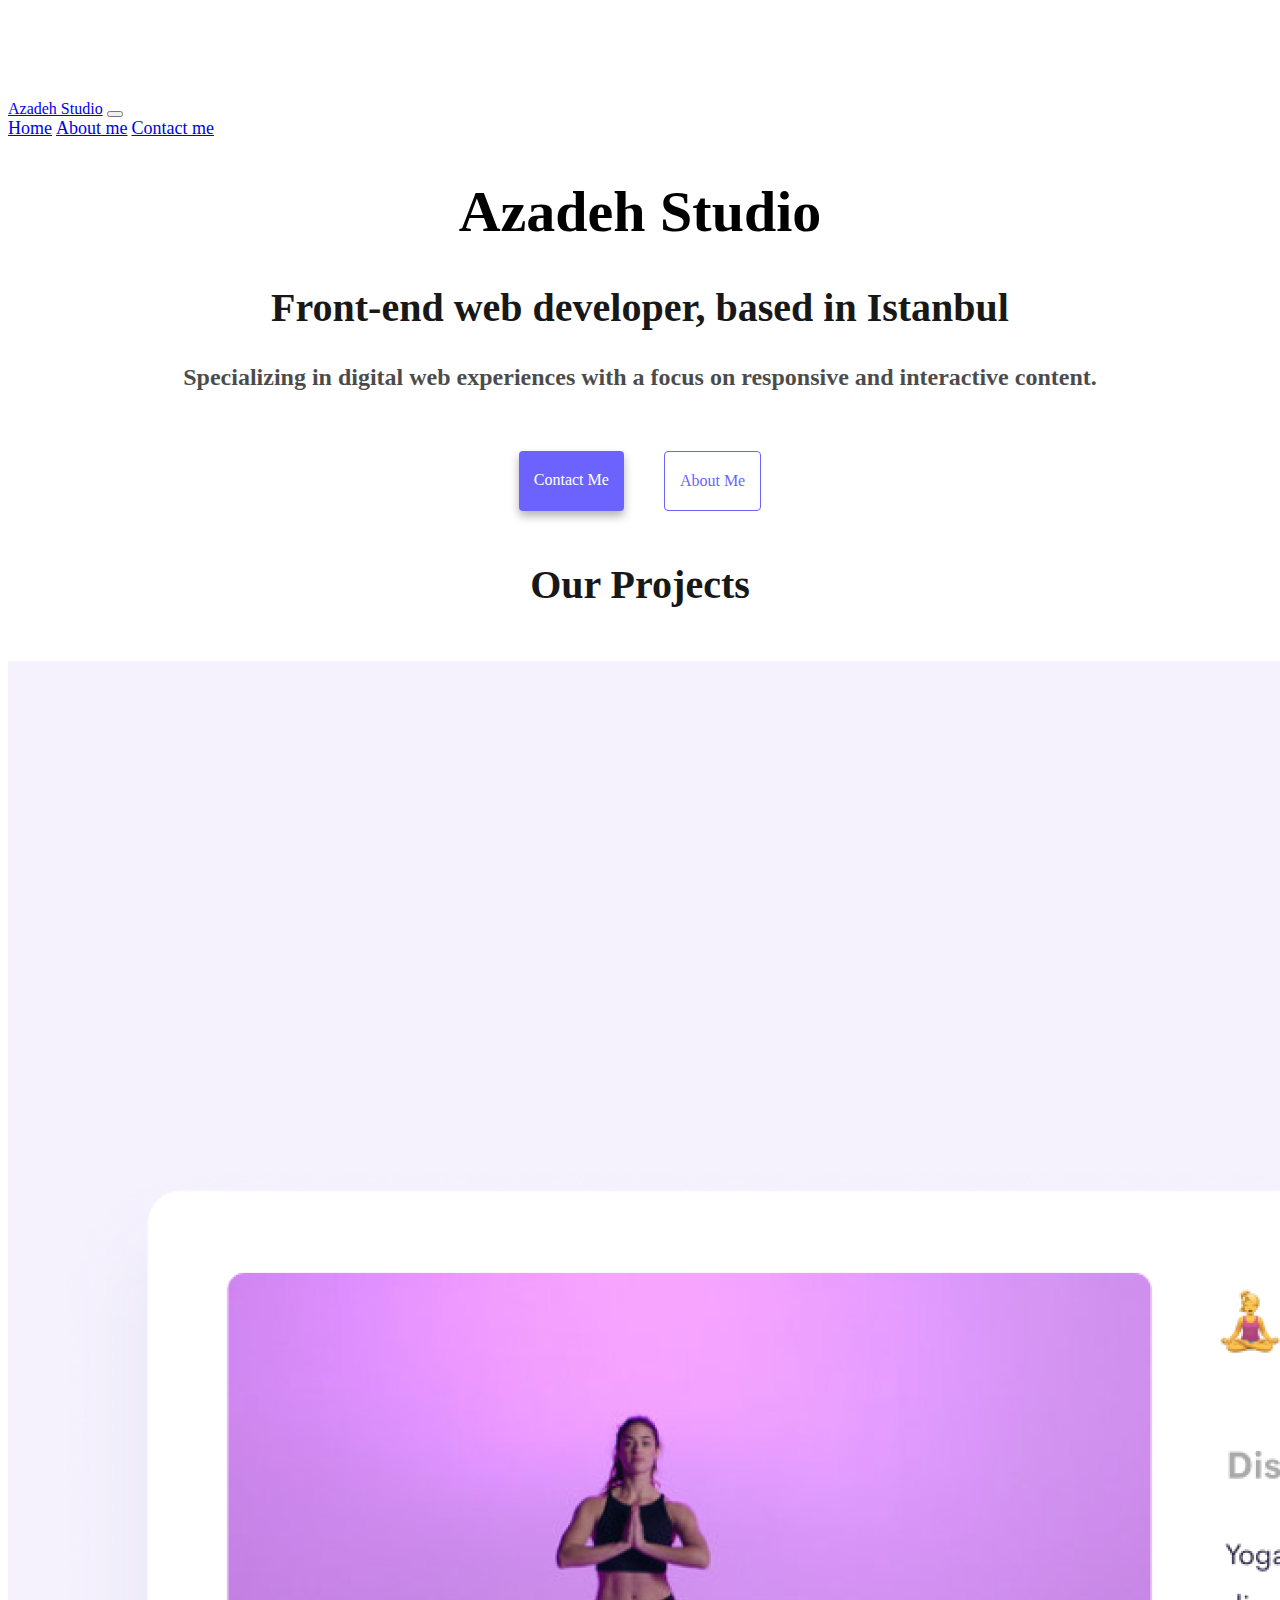
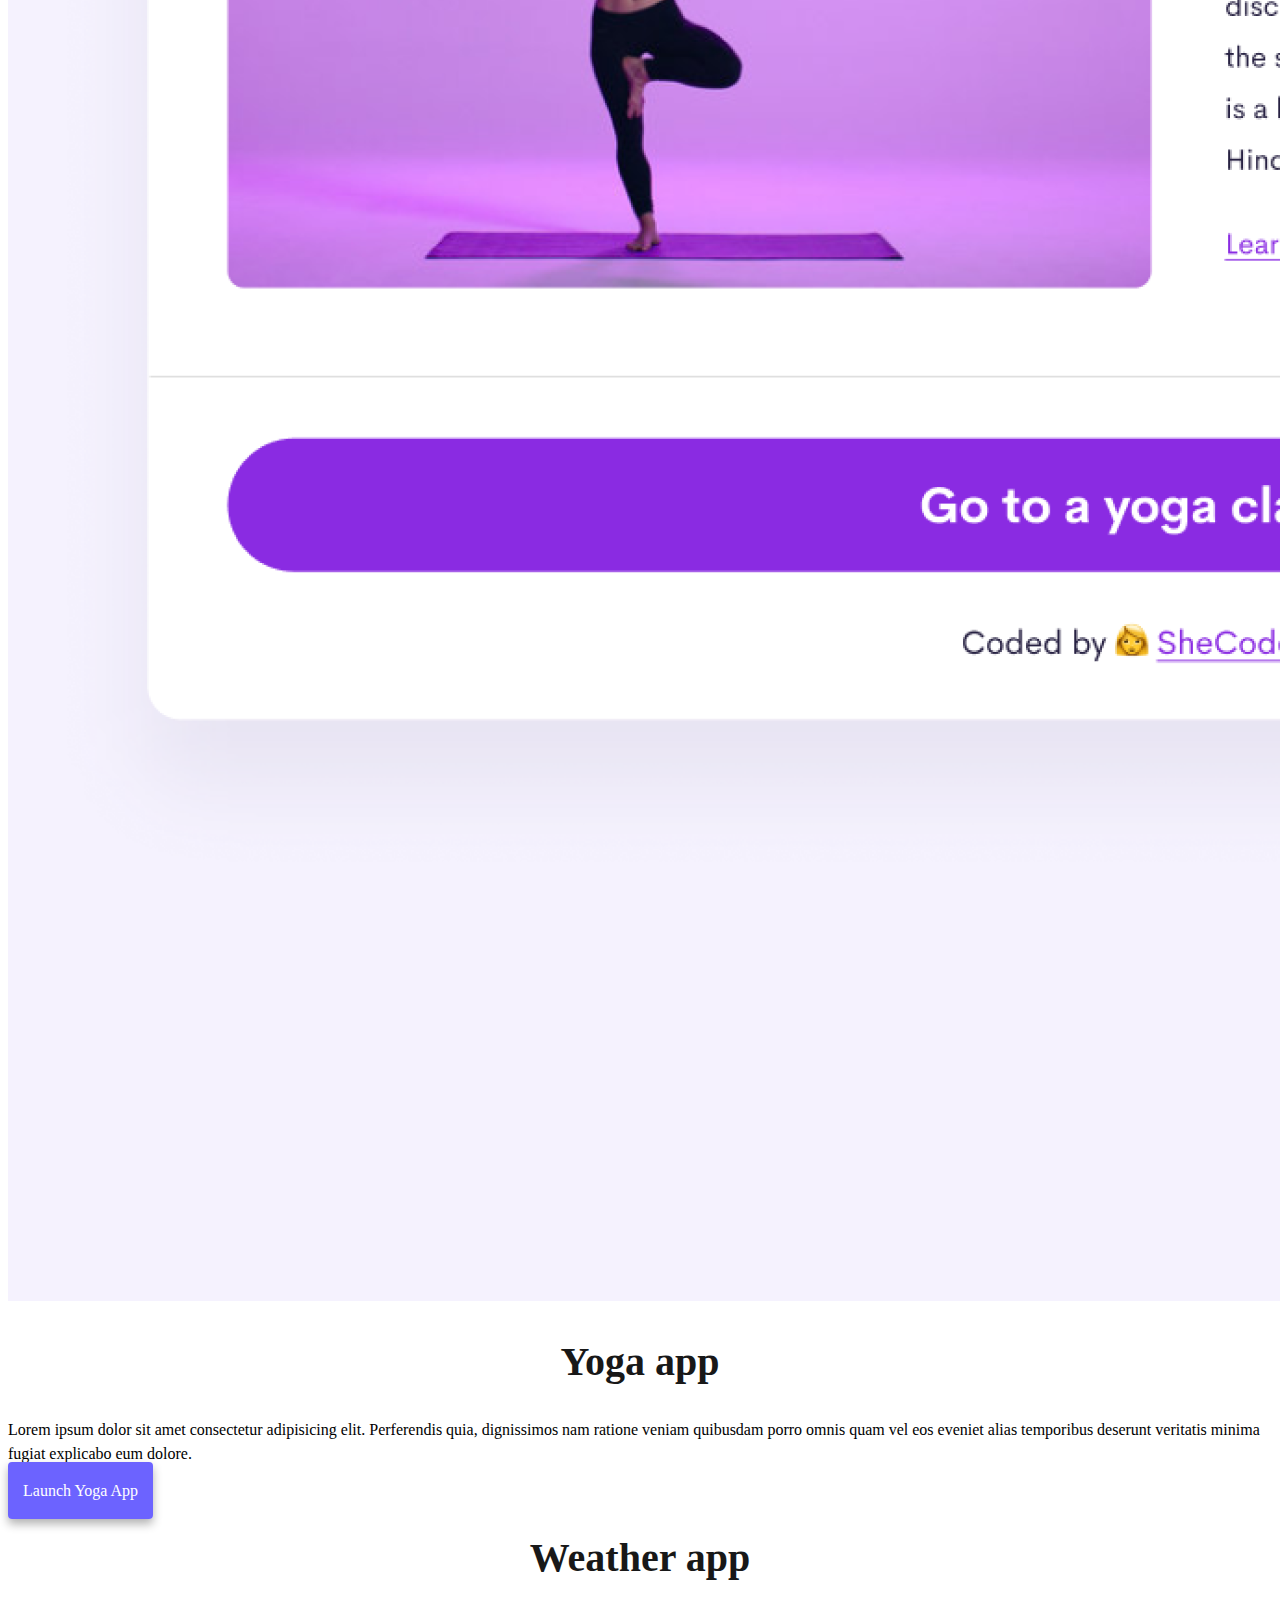
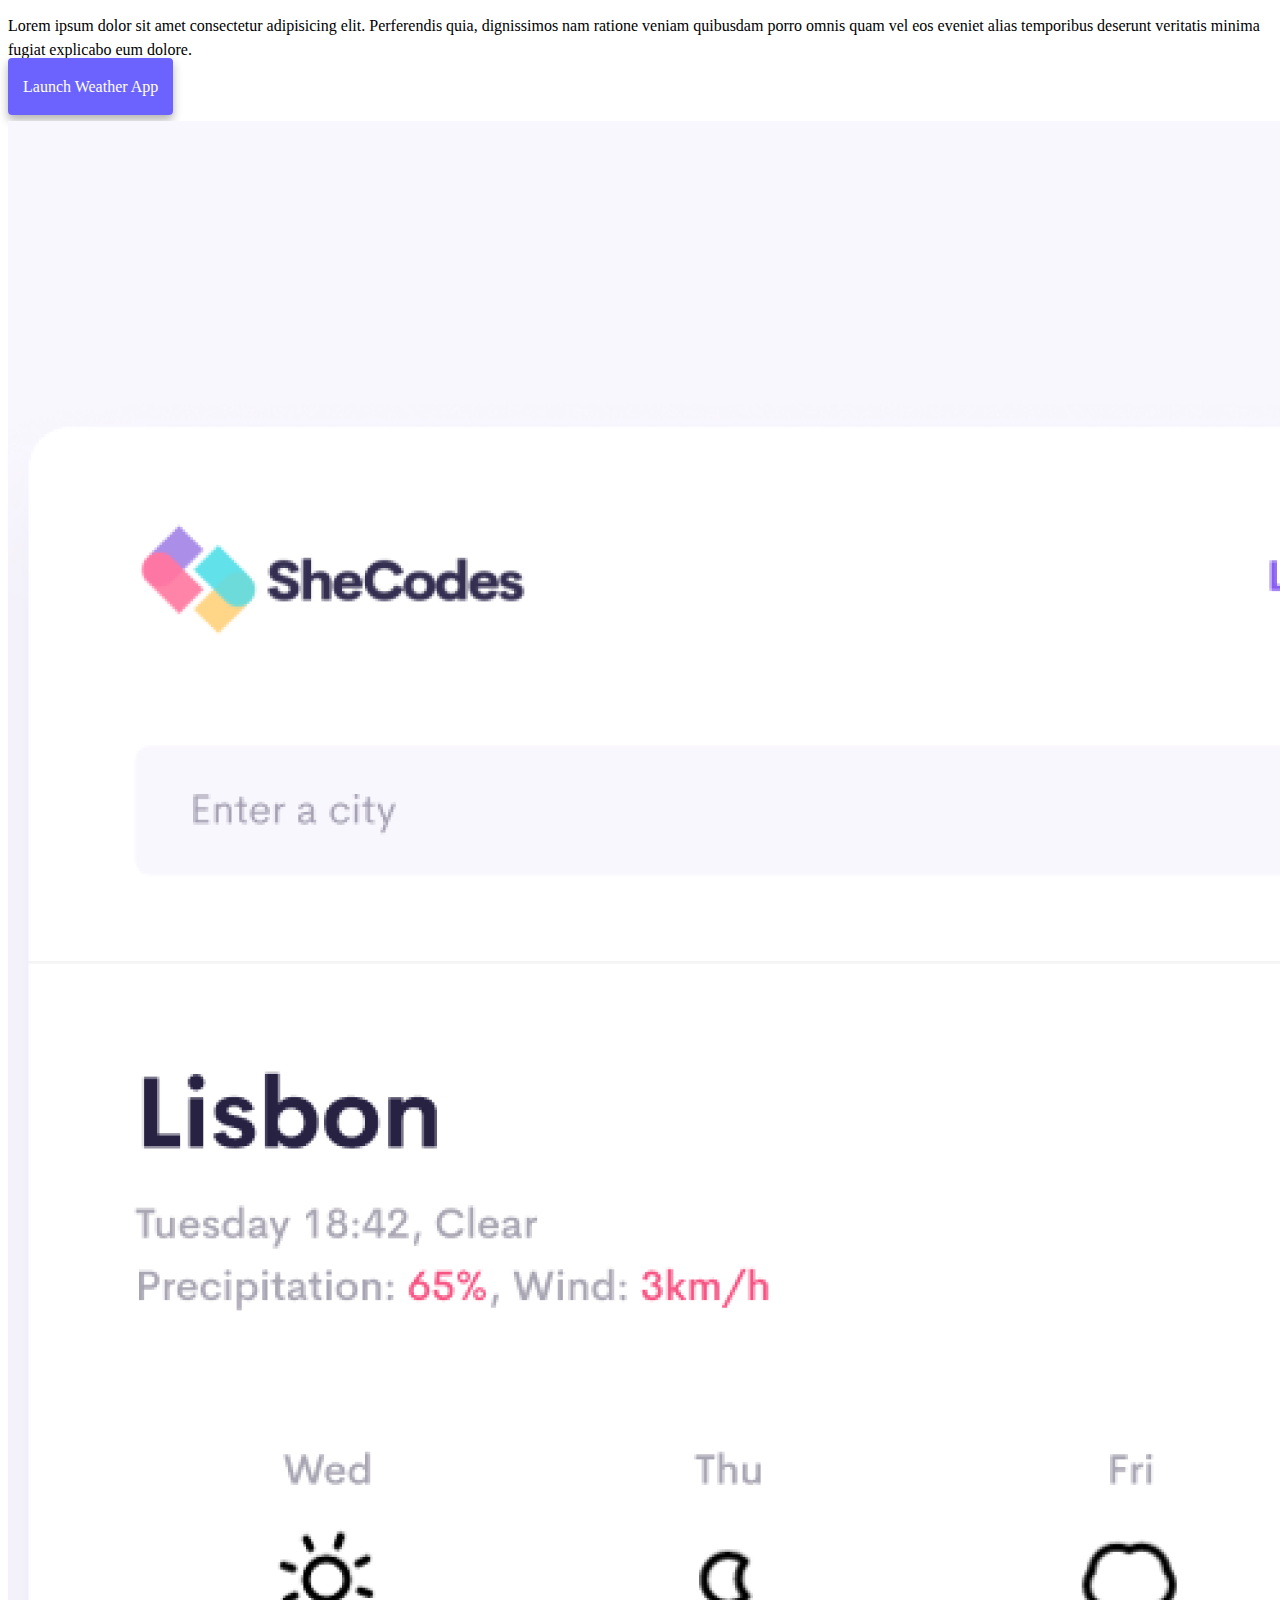
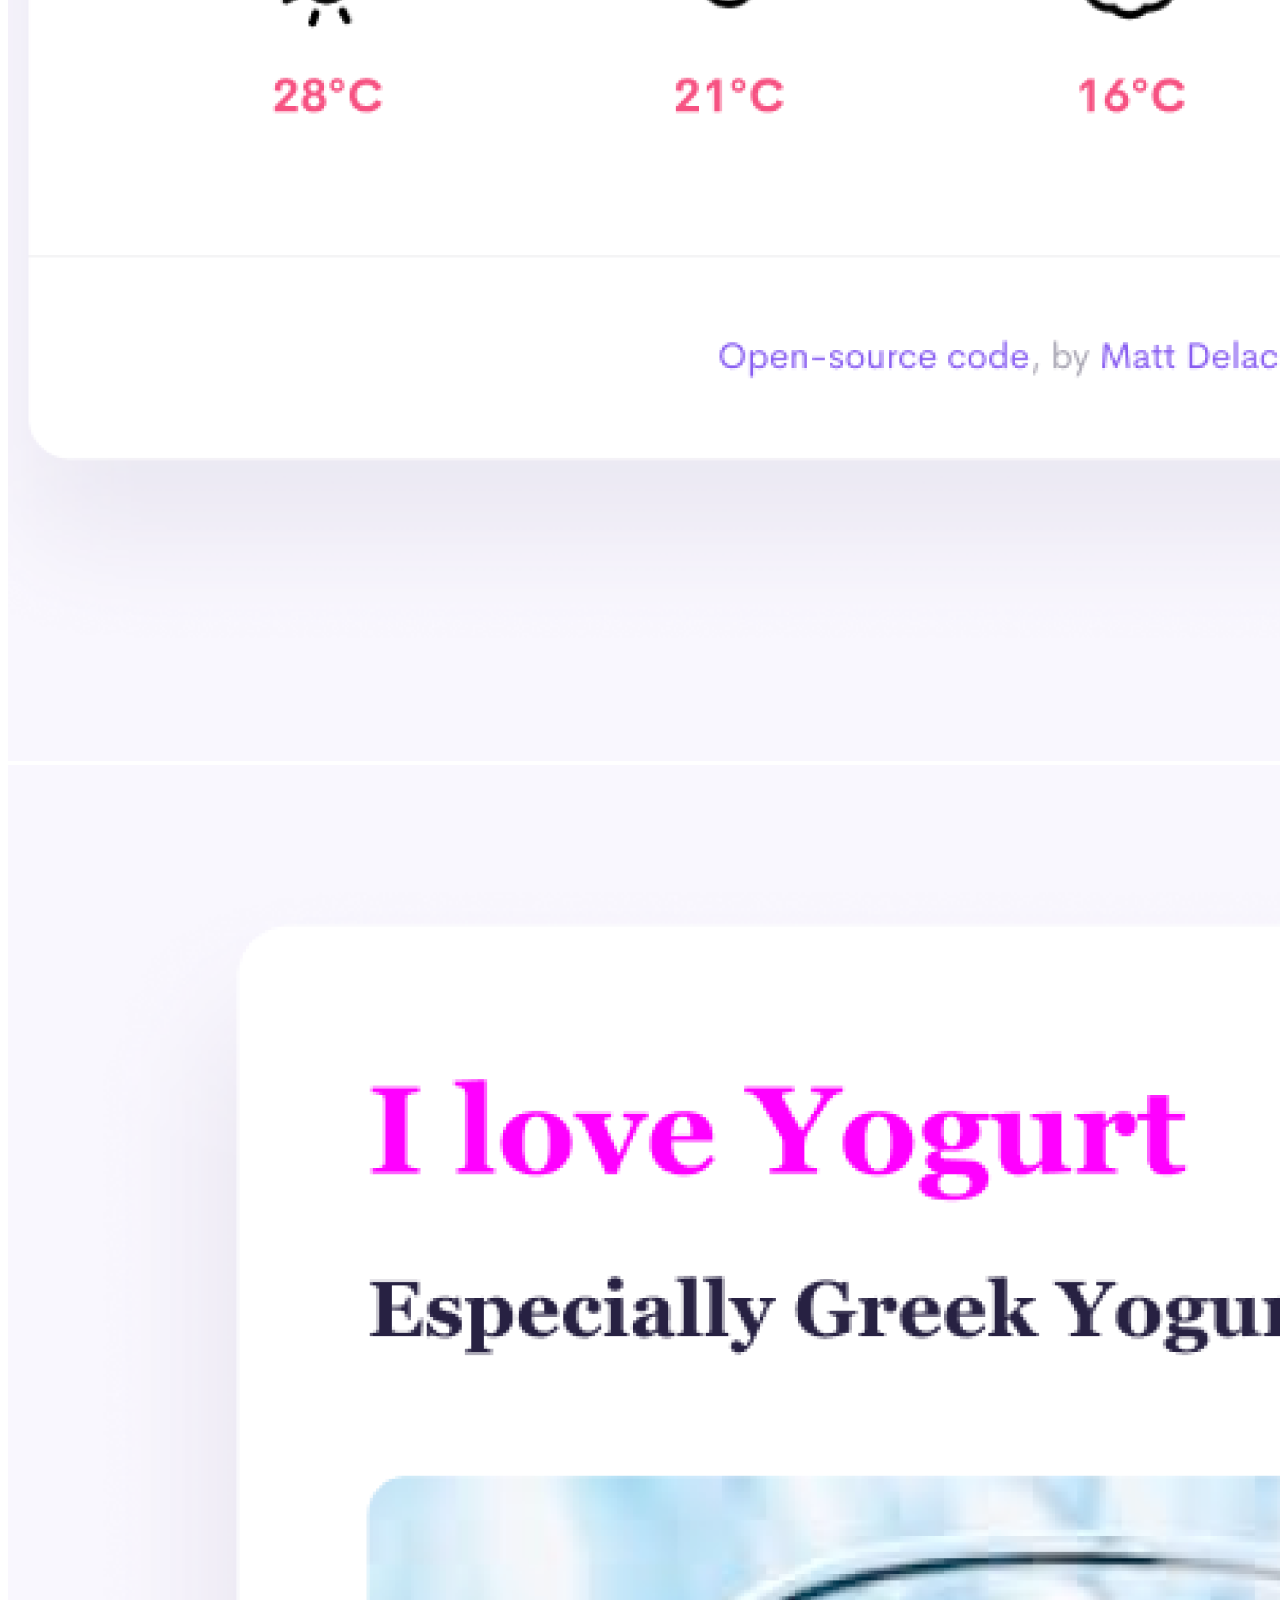
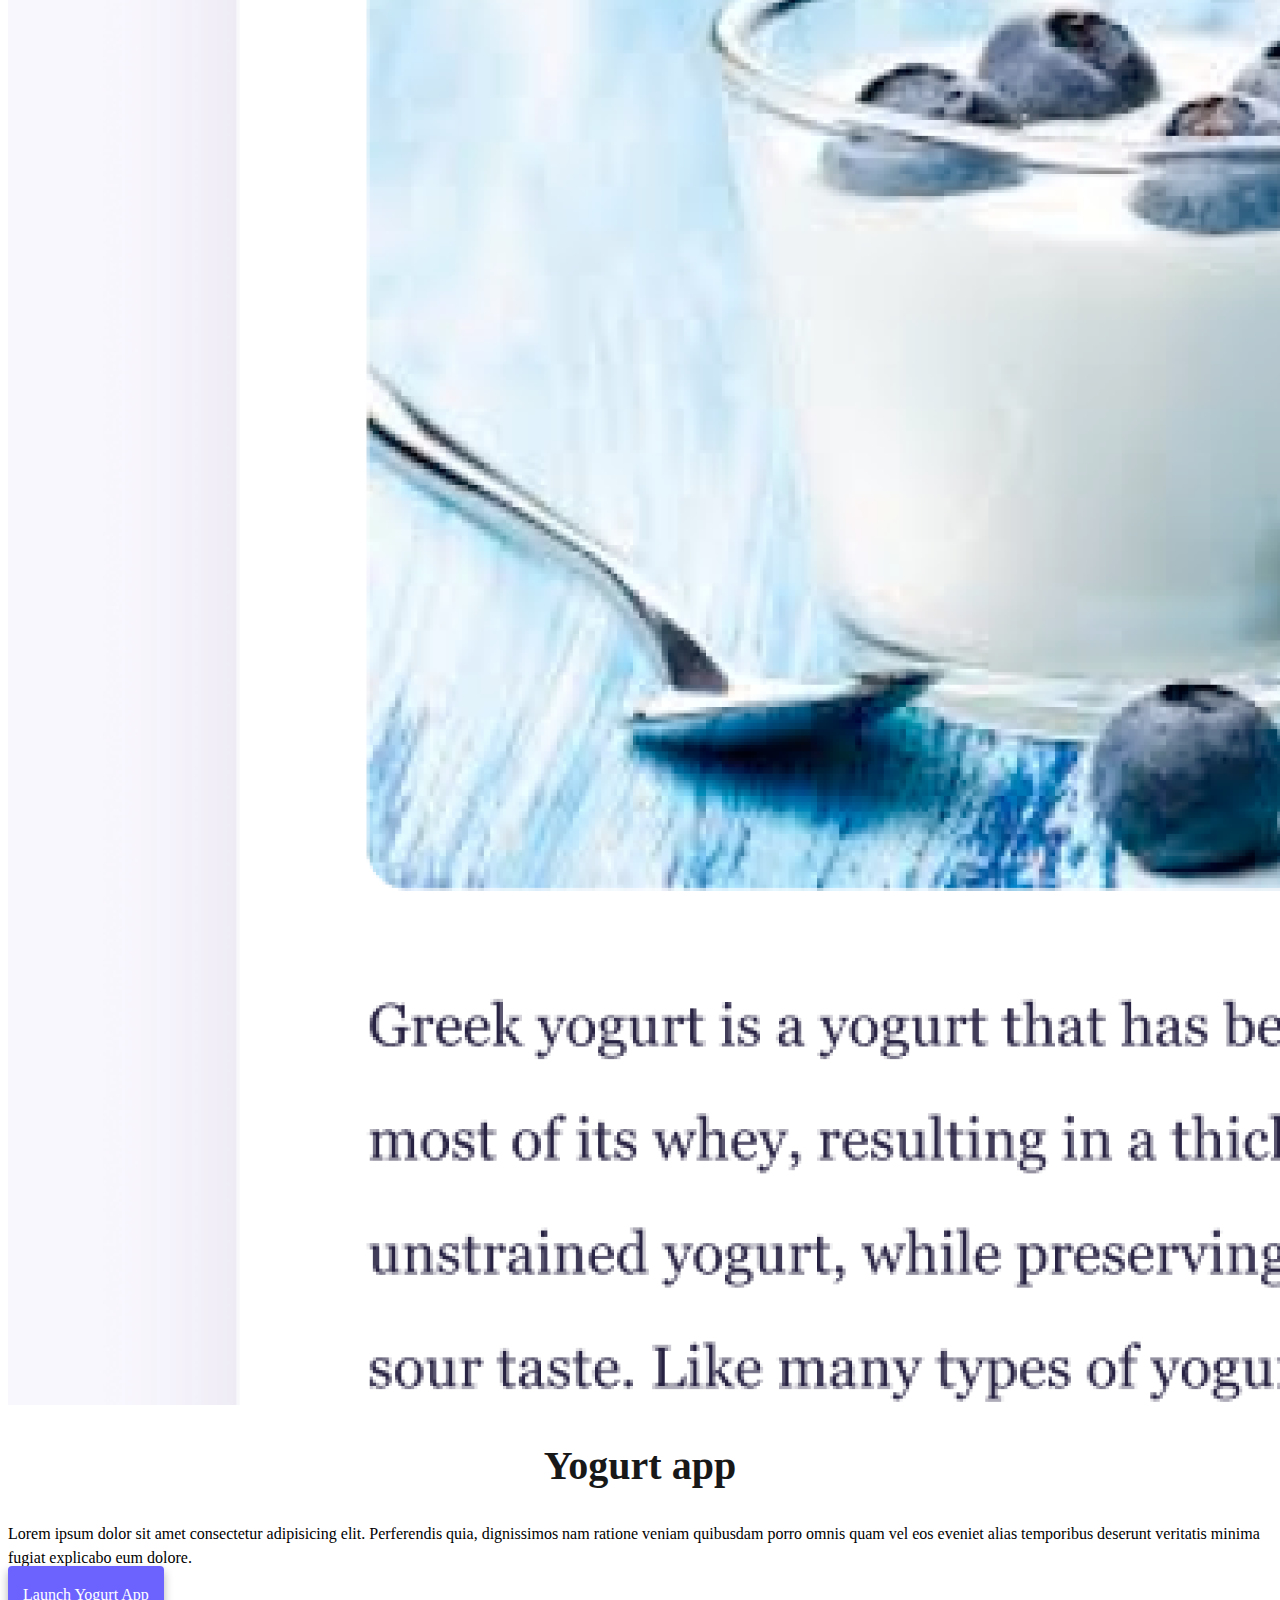
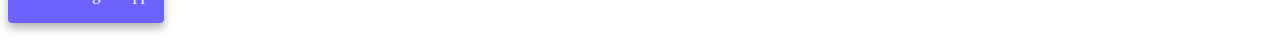
<file: index.html>
<!DOCTYPE html>
<html lang="en">
  <head>
    <meta charset="UTF-8" />
    <meta http-equiv="X-UA-Compatible" content="IE=edge" />
    <meta name="viewport" content="width=device-width, initial-scale=1">
    <meta
      name="description"
      content="portfolio and projects of Azadeh Studio"
    />
    <title>Azadeh Studio Front-end Web Developer in Turkey</title>
    <link
      href="https://cdn.jsdelivr.net/npm/bootstrap@5.3.0-alpha1/dist/css/bootstrap.min.css"
      rel="stylesheet"
      integrity="sha384-GLhlTQ8iRABdZLl6O3oVMWSktQOp6b7In1Zl3/Jr59b6EGGoI1aFkw7cmDA6j6gD"
      crossorigin="anonymous"
    />
    <script
      src="https://cdn.jsdelivr.net/npm/bootstrap@5.3.0-alpha1/dist/js/bootstrap.bundle.min.js"
      integrity="sha384-w76AqPfDkMBDXo30jS1Sgez6pr3x5MlQ1ZAGC+nuZB+EYdgRZgiwxhTBTkF7CXvN"
      crossorigin="anonymous"
    ></script>
    <link rel="stylesheet" href="src\styles.css" />
  </head>
  <body>
    <nav class="navbar navbar-expand-lg navbar-light bg-light fixed-top">
      <div class="container">
        <a class="navbar-brand nav-hover" href="/" title="Homepage"
          >Azadeh Studio</a
        >
        <button
          class="navbar-toggler"
          type="button"
          data-bs-toggle="collapse"
          data-bs-target="#navbarNavAltMarkup"
          aria-controls="navbarNavAltMarkup"
          aria-expanded="false"
          aria-label="Toggle navigation"
        >
          <span class="navbar-toggler-icon"></span>
        </button>
        <div class="collapse navbar-collapse" id="navbarNavAltMarkup">
          <div class="navbar-nav">
            <a
              class="nav-link nav-hover"
              aria-current="page"
              href="/"
              title="Homepage"
              >Home</a
            >
            <a
              class="nav-link nav-hover"
              href="/about.html"
              title="About me page"
              >About me</a
            >
            <a
              class="nav-link nav-hover"
              href="about.html#contact"
              title="contact email"
              >Contact me</a
            >
          </div>
        </div>
      </div>
    </nav>

    <h1 class="text-center">Azadeh Studio</h1>
    <h2 class="text-center">Front-end web developer, based in Istanbul</h2>
    <h3>
      Specializing in digital web experiences with a focus on responsive and
      interactive content.
    </h3>

    <div class="navigation-links">
      <a href="about.html#contact" class="contact-link" title="contact email"
        >Contact me</a
      >
      <a href="about.html" class="about-link" title="About me page">About me</a>
    </div>
    <h4>Our Projects</h4>
    <div class="container">
      <div class="row mt-5">
        <div class="col-md-6">
          <img
            src="images/Yoga.png"
            class="img-fluid rounded"
            alt="Yoga Pose"
          />
        </div>
        <div class="col-md-6">
          <h2 class="mb-3">Yoga app</h2>
          <p>
            Lorem ipsum dolor sit amet consectetur adipisicing elit. Perferendis
            quia, dignissimos nam ratione veniam quibusdam porro omnis quam vel
            eos eveniet alias temporibus deserunt veritatis minima fugiat
            explicabo eum dolore.
          </p>
          <div class="mt-5">
            <a href="#" class="primary-link" title="Yoga app project"
              >Launch Yoga app</a
            >
          </div>
        </div>
      </div>
      <div class="row mt-5">
        <div class="col-md-6">
          <h2 class="mb-3">Weather app</h2>
          <p>
            Lorem ipsum dolor sit amet consectetur adipisicing elit. Perferendis
            quia, dignissimos nam ratione veniam quibusdam porro omnis quam vel
            eos eveniet alias temporibus deserunt veritatis minima fugiat
            explicabo eum dolore.
          </p>
          <div class="mt-5">
            <a href="#" class="primary-link" title="Weather app"
              >Launch Weather app</a
            >
          </div>
        </div>
        <div class="col-md-6">
          <img
            src="images/Weather app.png"
            class="img-fluid rounded weather-photo"
            alt="Weather app homepage"
          />
        </div>
      </div>
      <div class="row mt-5">
        <div class="col-md-6">
          <img
            src="images/Greek Yogurt.png"
            class="img-fluid rounded"
            alt="Greek Yogurt and blueberry"
          />
        </div>
        <div class="col-md-6">
          <h2 class="mb-3">Yogurt app</h2>
          <p>
            Lorem ipsum dolor sit amet consectetur adipisicing elit. Perferendis
            quia, dignissimos nam ratione veniam quibusdam porro omnis quam vel
            eos eveniet alias temporibus deserunt veritatis minima fugiat
            explicabo eum dolore.
          </p>
          <div class="mt-5">
            <a
              href="#"
              class="primary-link"
              title="Yogurt app"
              title="Yogurt app"
              >Launch Yogurt app</a
            >
          </div>
        </div>
      </div>
    </div>
  </body>
</html>
</file>
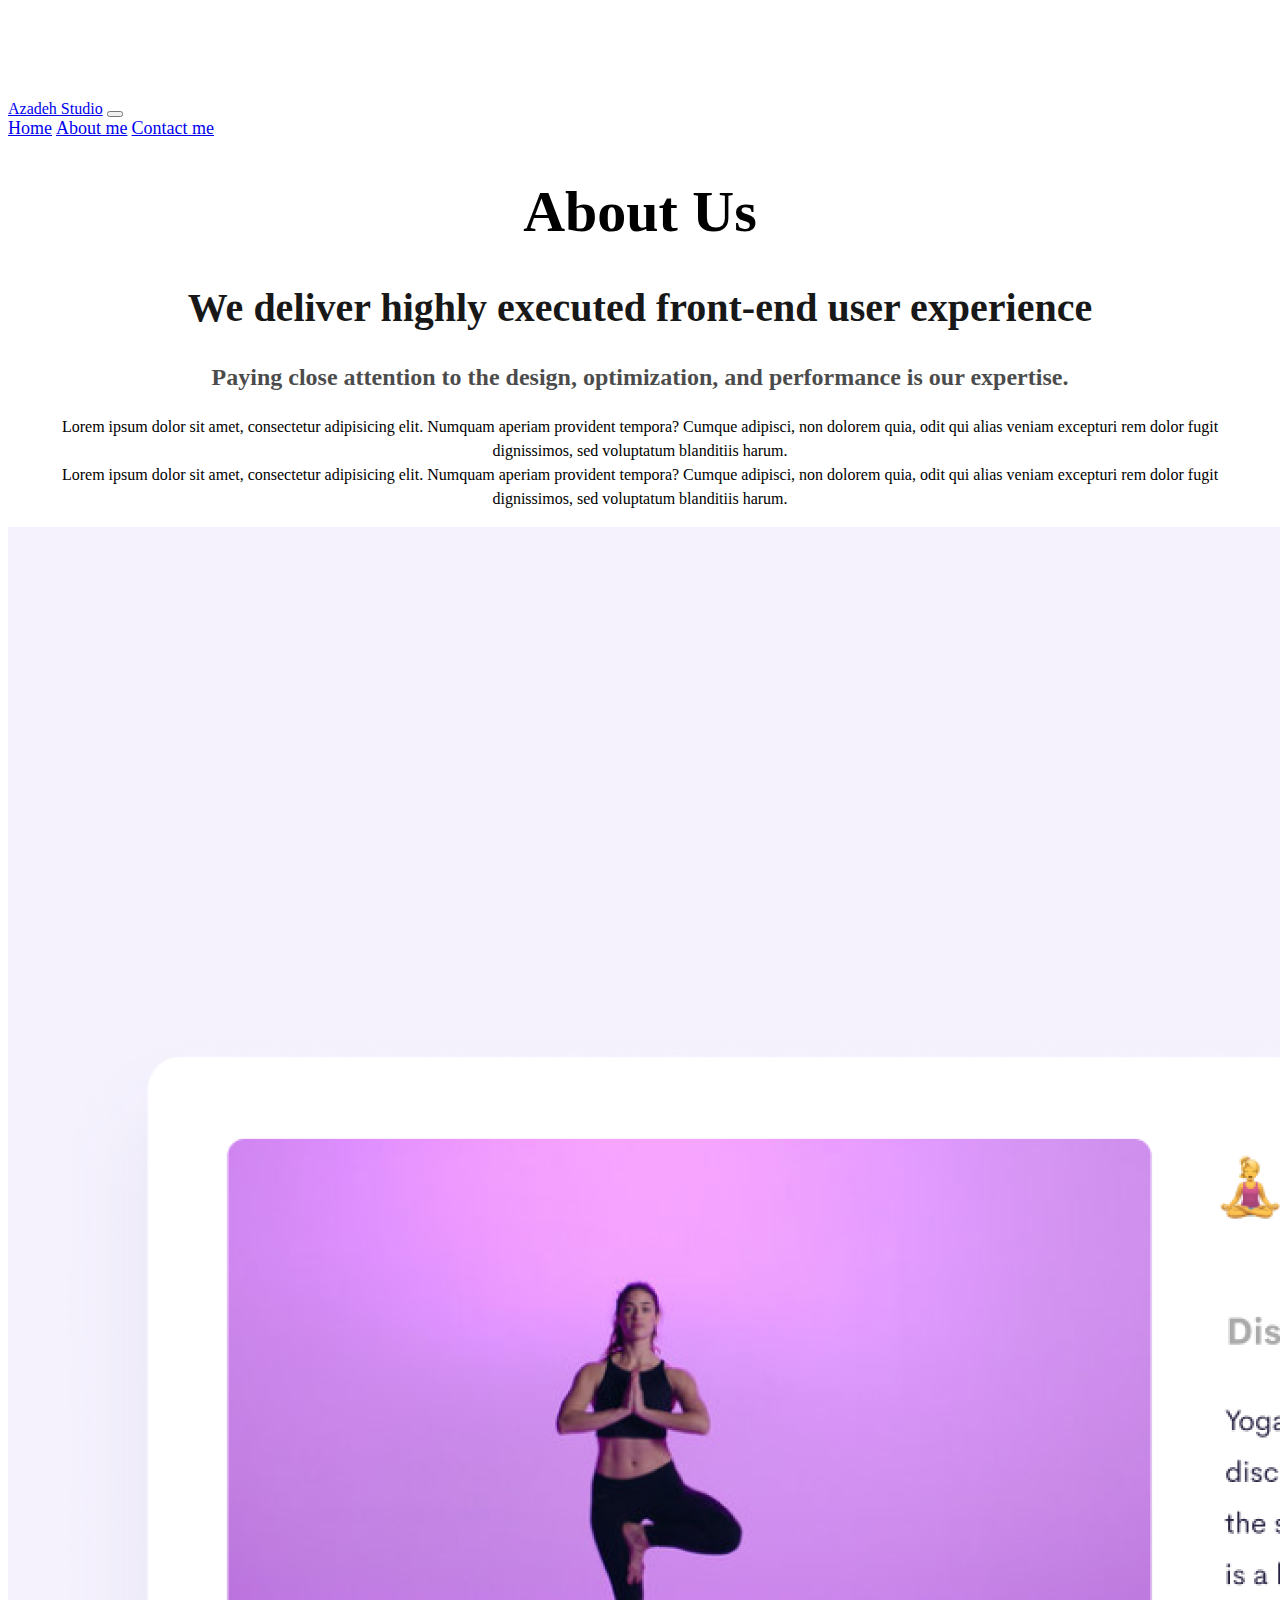
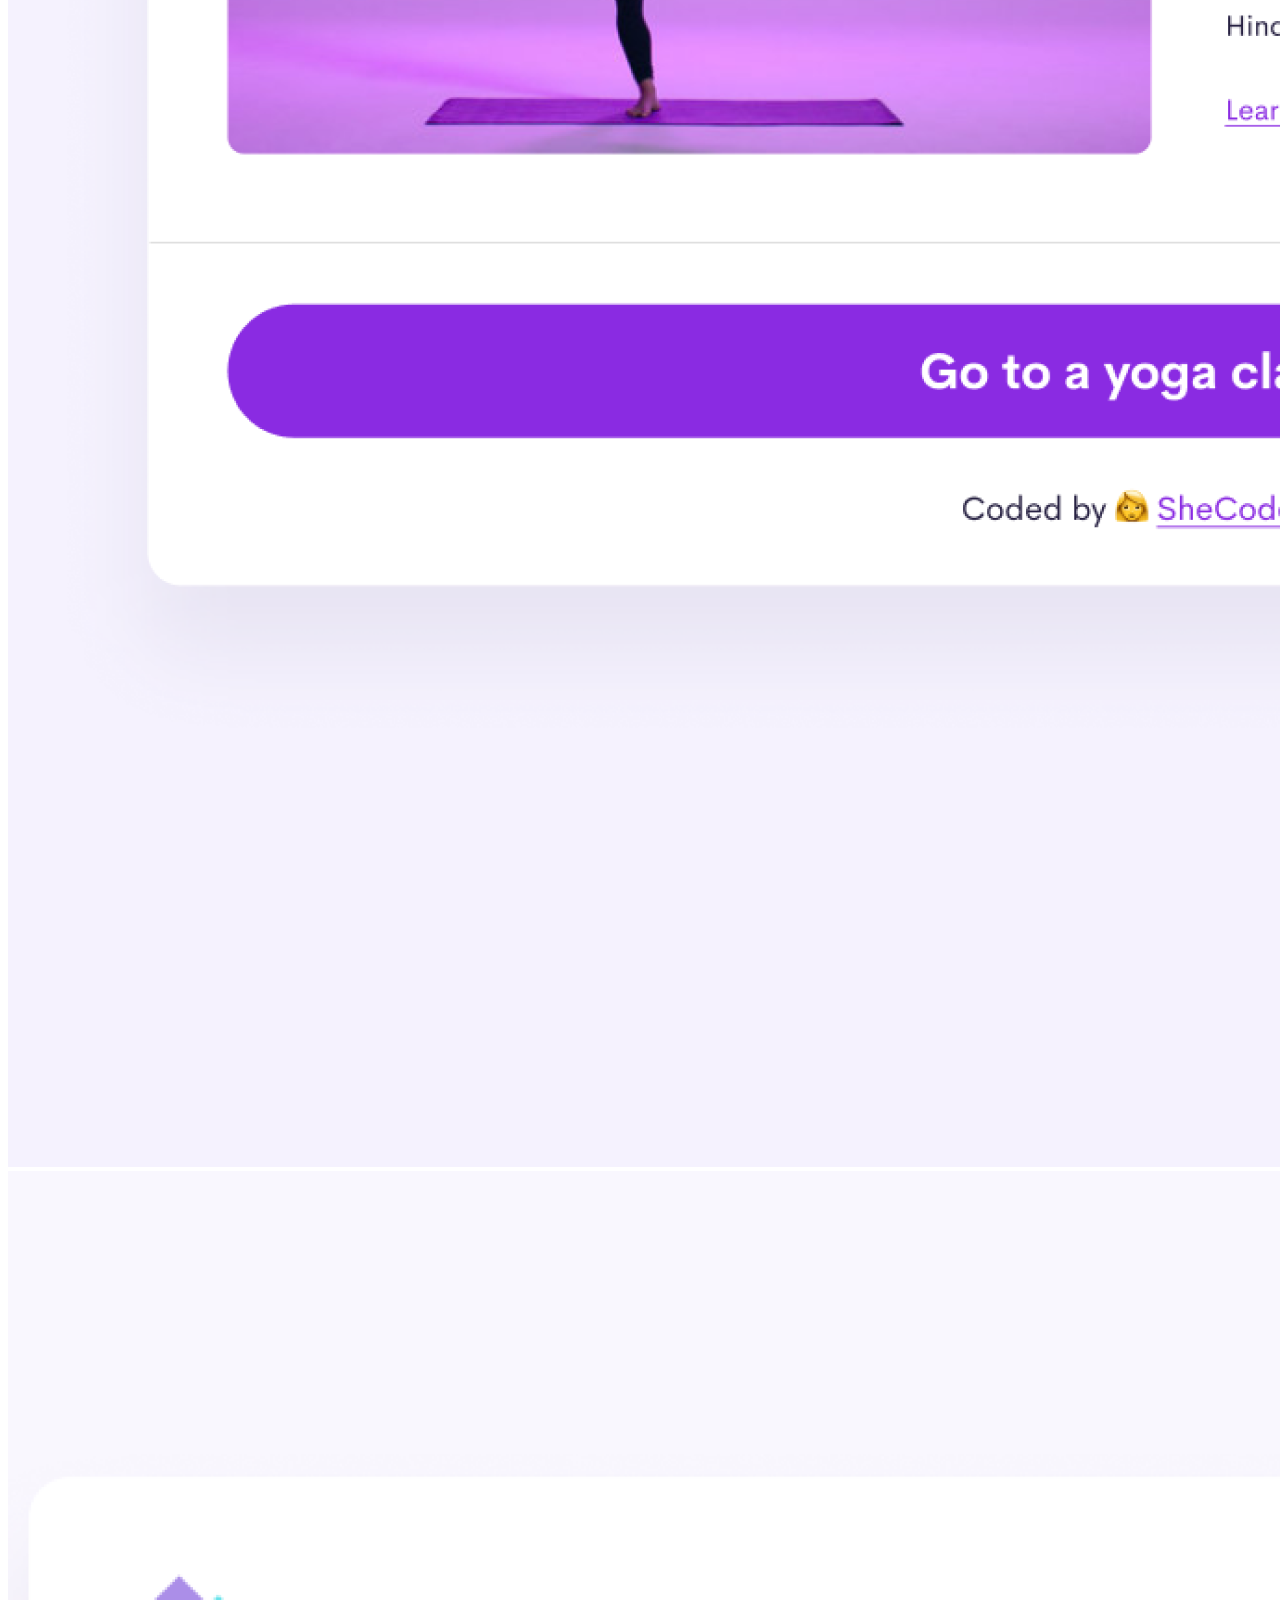
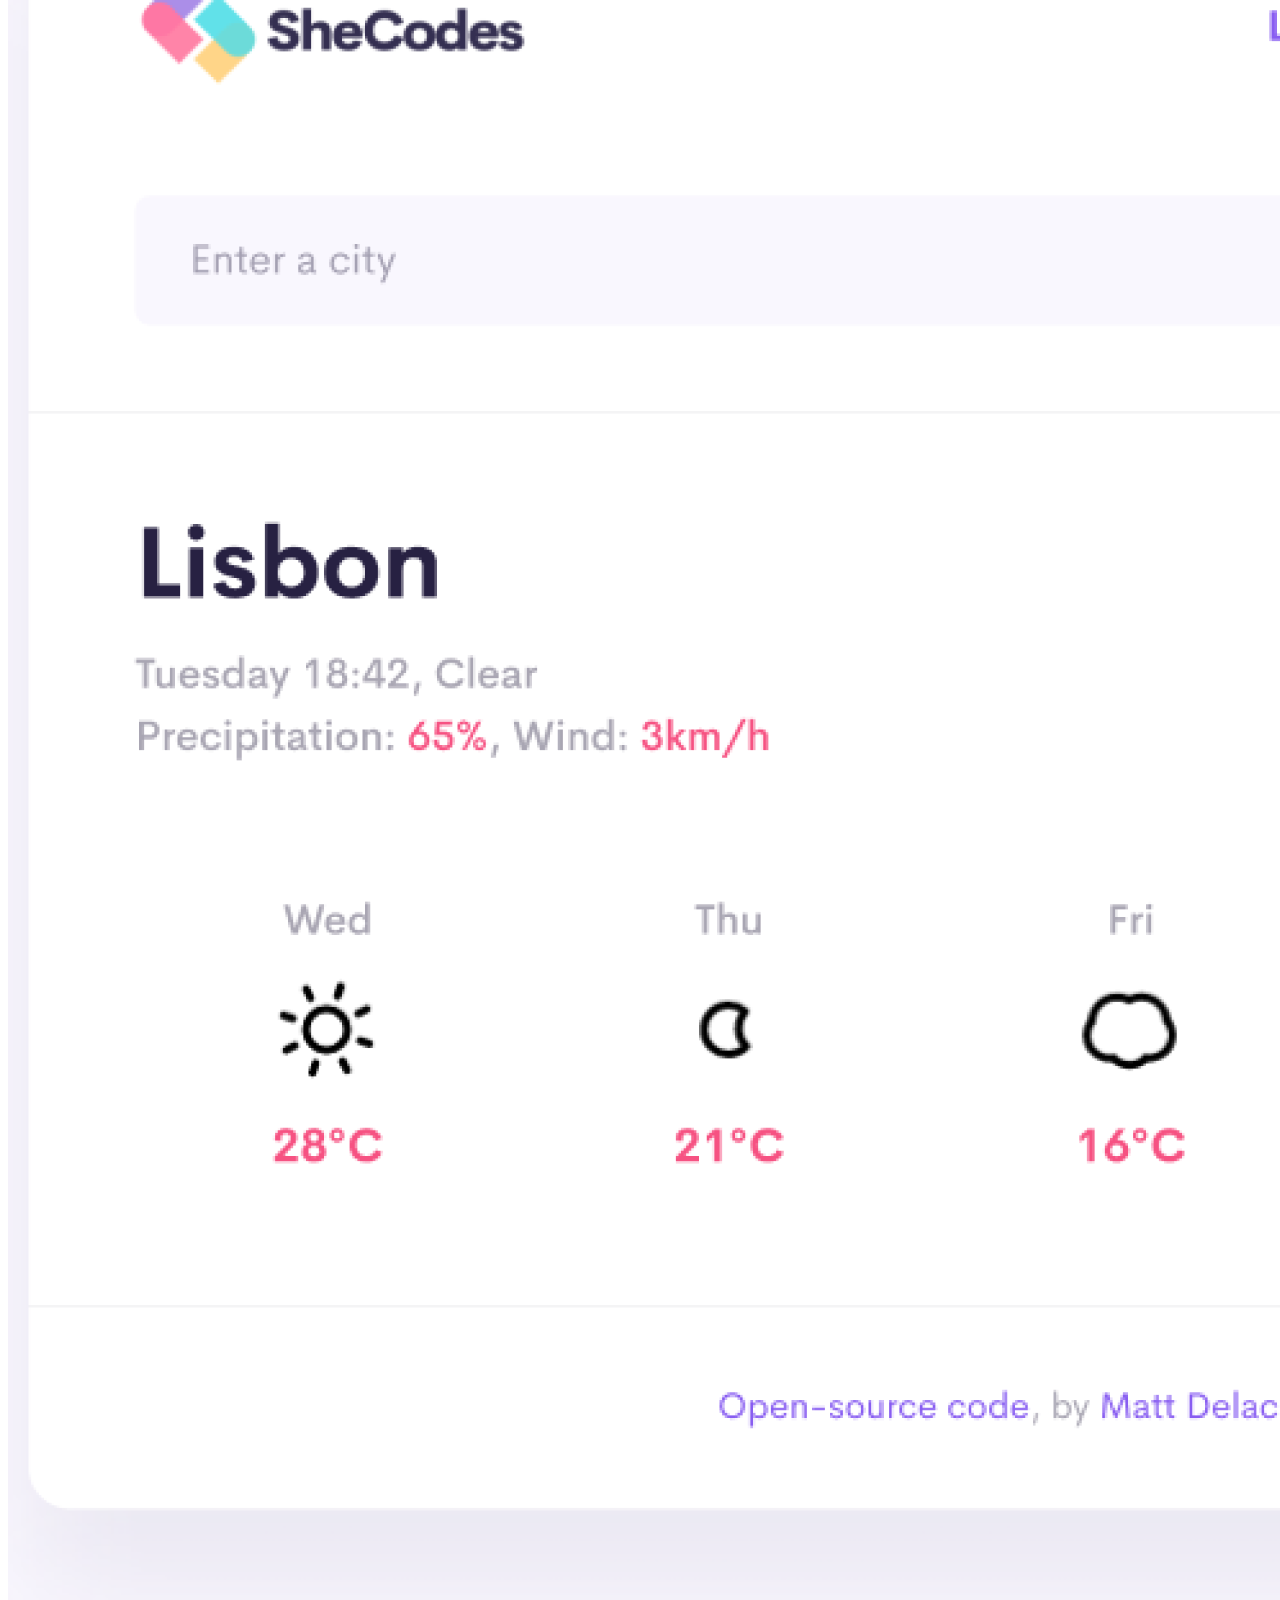
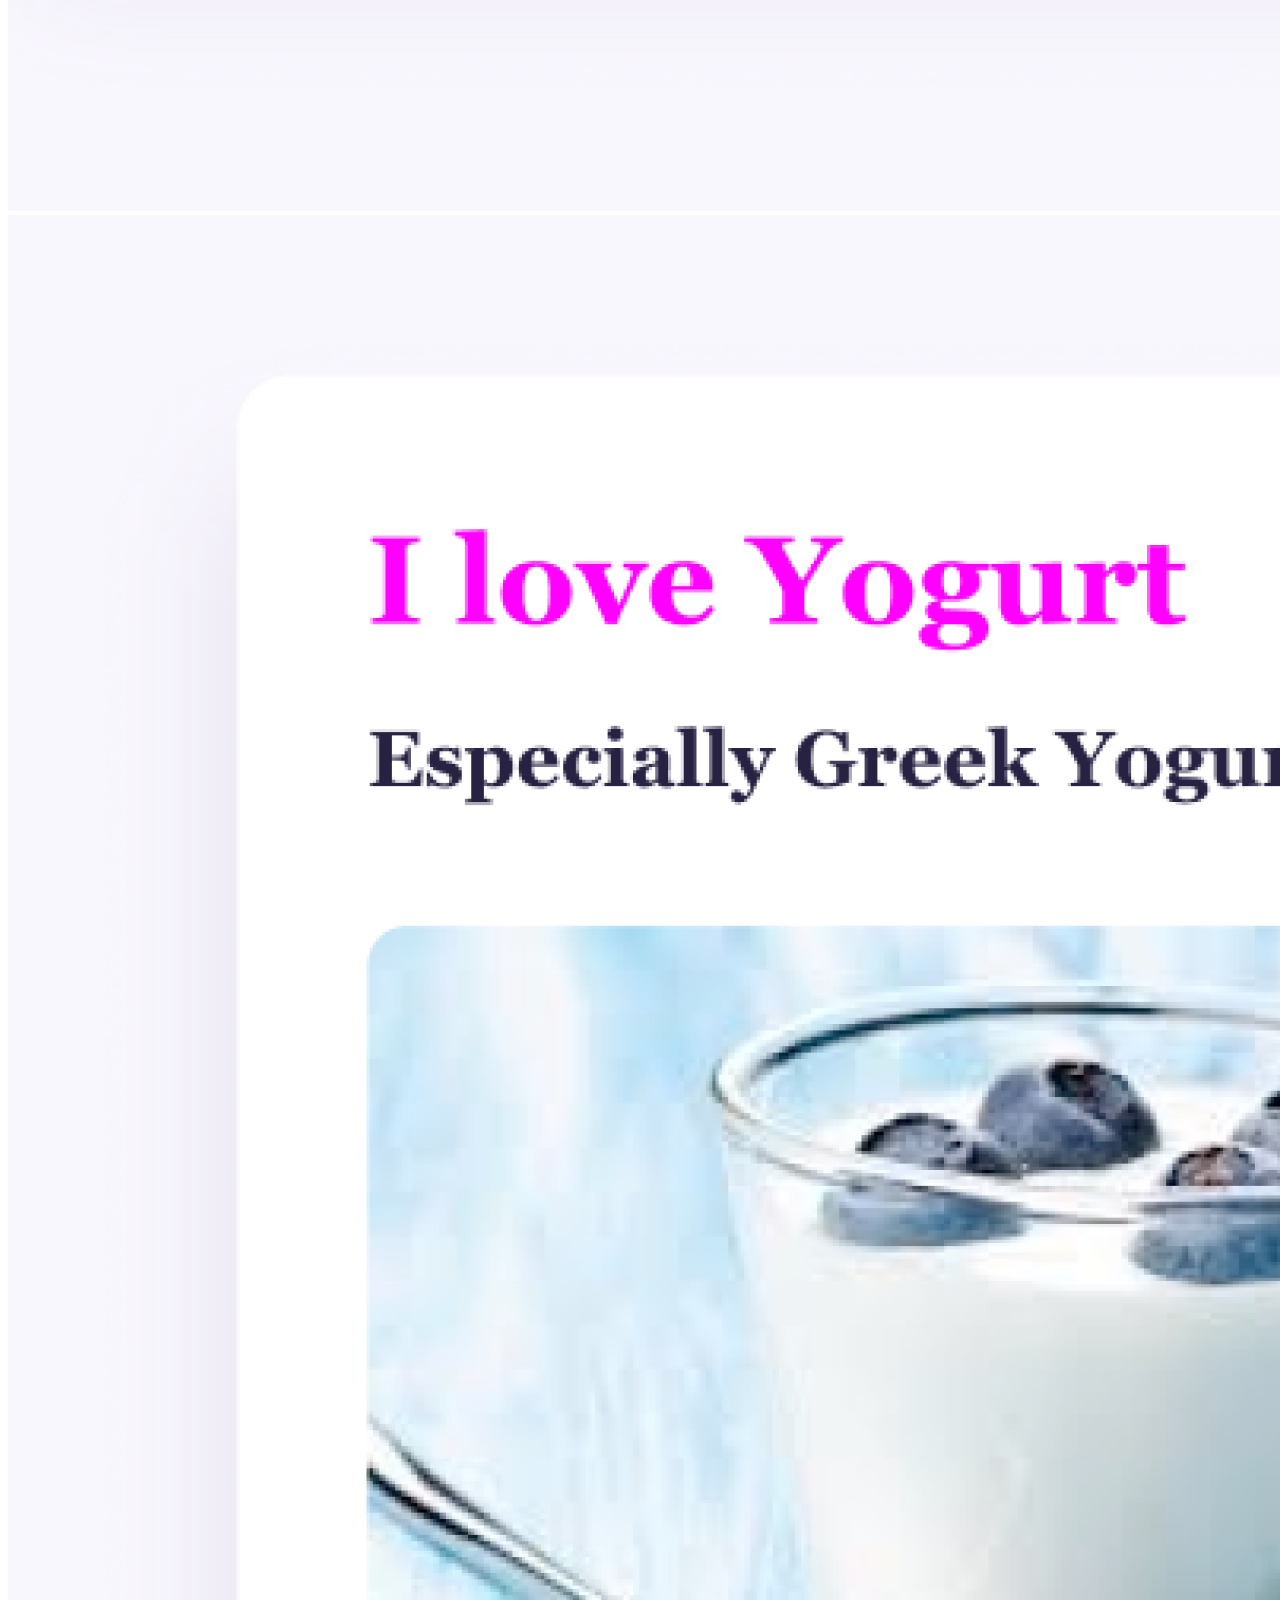
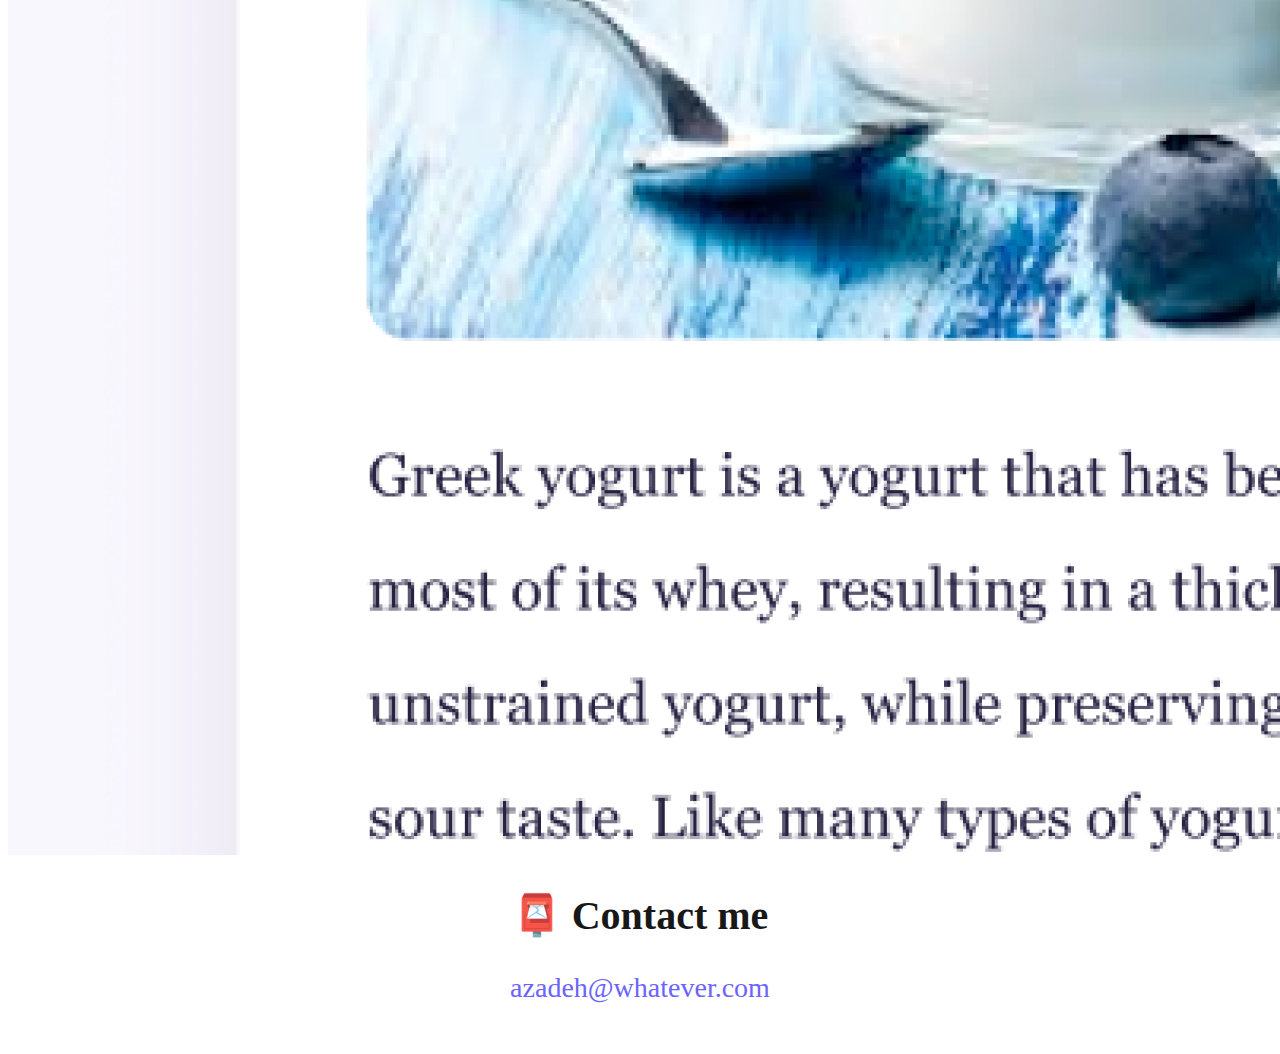
<file: about.html>
<!DOCTYPE html>
<html lang="en">
  <head>
    <meta charset="UTF-8" />
    <meta http-equiv="X-UA-Compatible" content="IE=edge" />
    <meta name="viewport" content="width=device-width, initial-scale=1">
    <meta
      name="description"
      content="more detailed information and contact email"
    />
    <title>Learn more about Azadeh Studio</title>

    <link
      href="https://cdn.jsdelivr.net/npm/bootstrap@5.3.0-alpha1/dist/css/bootstrap.min.css"
      rel="stylesheet"
      integrity="sha384-GLhlTQ8iRABdZLl6O3oVMWSktQOp6b7In1Zl3/Jr59b6EGGoI1aFkw7cmDA6j6gD"
      crossorigin="anonymous"
    />
    <script
      src="https://cdn.jsdelivr.net/npm/bootstrap@5.3.0-alpha1/dist/js/bootstrap.bundle.min.js"
      integrity="sha384-w76AqPfDkMBDXo30jS1Sgez6pr3x5MlQ1ZAGC+nuZB+EYdgRZgiwxhTBTkF7CXvN"
      crossorigin="anonymous"
    ></script>
    <link rel="stylesheet" href="src/styles.css" />
  </head>
  <body>
    <nav class="navbar navbar-expand-lg navbar-light bg-light fixed-top">
      <div class="container">
        <a class="navbar-brand nav-hover" href="/" title="Homepage">Azadeh Studio</a>
        <button
          class="navbar-toggler"
          type="button"
          data-bs-toggle="collapse"
          data-bs-target="#navbarNavAltMarkup"
          aria-controls="navbarNavAltMarkup"
          aria-expanded="false"
          aria-label="Toggle navigation"
        >
          <span class="navbar-toggler-icon"></span>
        </button>
        <div class="collapse navbar-collapse" id="navbarNavAltMarkup">
          <div class="navbar-nav">
            <a
              class="nav-link nav-hover"
              aria-current="page"
              href="/"
              title="Homepage"
              >Home</a
            >
            <a class="nav-link nav-hover" href="about.html" title="About me page"
              >About me</a
            >
            <a class="nav-link nav-hover" href="about.html#contact" title="Contact email"
              >Contact me</a
            >
          </div>
        </div>
      </div>
    </nav>
    <h1 class="text-center">About Us</h1>
    <h2 class="text-center">
      We deliver highly executed front-end user experience
    </h2>
    <h3>
      Paying close attention to the design, optimization, and performance is our
      expertise.
    </h3>
    <div class="about-paragraphs text-center">
      <p>
        Lorem ipsum dolor sit amet, consectetur adipisicing elit. Numquam
        aperiam provident tempora? Cumque adipisci, non dolorem quia, odit qui
        alias veniam excepturi rem dolor fugit dignissimos, sed voluptatum
        blanditiis harum. <br />
        Lorem ipsum dolor sit amet, consectetur adipisicing elit. Numquam
        aperiam provident tempora? Cumque adipisci, non dolorem quia, odit qui
        alias veniam excepturi rem dolor fugit dignissimos, sed voluptatum
        blanditiis harum.
      </p>
    </div>
    <div class="container">
      <div class="row">
        <div class="col-sm-4">
          <img
            src="images/Yoga.png"
            class="img-fluid shadow rounded p-2"
            alt="Yoga pose"
          />
        </div>
        <div class="col-sm-4">
          <img
            src="images/Weather app.png"
            class="img-fluid shadow rounded p-2"
            alt="weather app homepage"
          />
        </div>
        <div class="col-sm-4">
          <img
            src="images/Greek Yogurt.png"
            class="img-fluid shadow rounded p-2"
            alt="Greek yogurt and blueberry"
          />
        </div>
      </div>
    </div>

    <div id="contact" class="contact mt-5">
      <h2 class="text-center">📮 Contact me</h2>
      <a
        href="mailto:[email]"
        class="email-link"
        id="contact"
        title="Contact email"
      >
        azadeh@whatever.com
      </a>
    </div>
  </body>
</html>
</file>
<file: src/styles.css>
:root {
  --primary-color: #6c63ff;
  --secondary-color: #f5f2fe;
  --box-shadow: 0 5px 10px rgba(0, 0, 0, 0.3);
}

@media (max-width: 600px) {
  .nav-link {
    font-size: 24px;
  }
  .navbar-brand {
    font-size: 30px;
  }

  .navigation-links a,
  .primary-link {
    padding: 23px 17px;
    font-size: 20px;
  }
  h3 {
    font-size: 30px;
    margin: 20 0 20 0;
  }
}

body {
  margin-top: 100px;
  margin-bottom: 50px;
}

h1,
h2,
h3 {
  text-align: center;
}

h1 {
  font-size: 58px;
}

h2 {
  font-size: 40px;
  opacity: 0.9;
}

h3 {
  font-size: 24px;
  opacity: 0.7;
}
h4 {
  font-size: 40px;
  opacity: 0.9;
  text-align: center;
  margin-top: 30px;
}

p {
  padding: 0px;
  line-height: 1.5;
}
a:hover {
  color: rgb(0, 2, 116);
}
.nav-link {
  font-size: 18px;
}
.nav-hover:hover {
  color: var(--primary-color);
  font-weight: bold;
}
.navigation-links {
  display: flex;
  margin-top: 40px;
  justify-content: center;
}

.navigation-links a {
  margin: 20px;
  border-radius: 4px;
  padding: 20px 15px;
  text-decoration: none;
  text-transform: capitalize;
}

.contact-link {
  background: var(--primary-color);
  box-shadow: var(--box-shadow);
  color: white;
}

.about-link {
  color: var(--primary-color);
  border: 1px solid var(--primary-color);
}

.homepage-link {
  color: var(--primary-color);
  text-align: center;
  display: block;
}
.about-paragraphs p {
  margin-right: 50px;
  margin-left: 50px;
}

.email-link {
  display: flex;
  justify-content: center;
  color: var(--primary-color);
  font-size: 28px;
  text-decoration: none;
}

.email-link:hover {
  text-decoration: underline;
}

.text-center {
  text-align: center !important;
}
.primary-link {
  background: var(--primary-color);
  color: white;
  border-radius: 4px;
  padding: 20px 15px;
  text-decoration: none;
  text-transform: capitalize;
  box-shadow: var(--box-shadow);
}
.weather-photo {
  padding-top: 25px;
}
</file>
